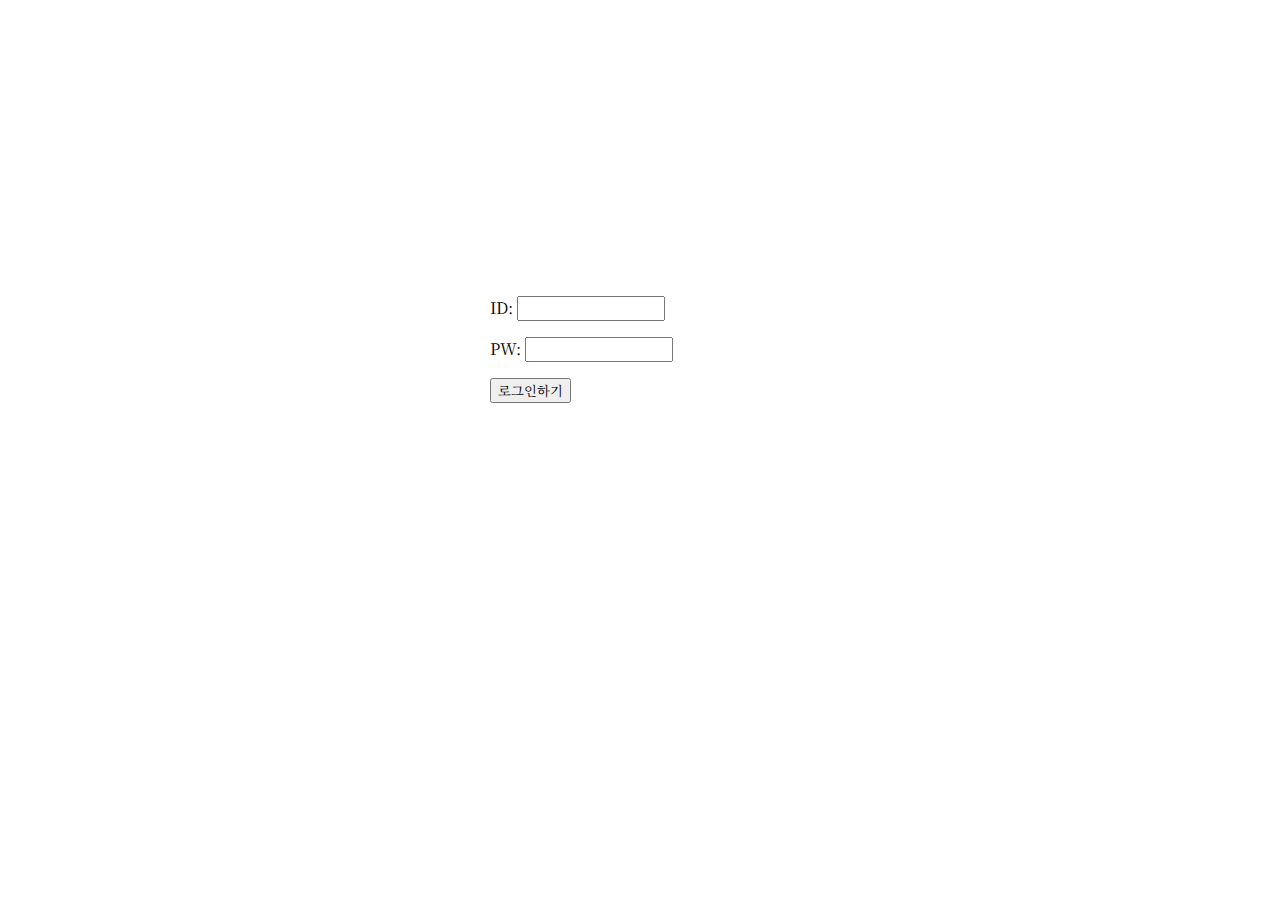
<file: login/login.html>
<!DOCTYPE html>
<html lang="en">

<head>
    <meta charset="UTF-8">
    <meta name="viewport" content="width=device-width, initial-scale=1.0">
    <title>로그인페이지</title>
    <link rel="stylesheet" href="styles.css">
    <style>
        @import url('https://fonts.googleapis.com/css2?family=Noto+Sans+KR:wght@300;700&family=Noto+Serif+KR&display=swap');

        * {
            font-family: 'Noto Sans KR', sans-serif;
            font-family: 'Noto Serif KR', serif;
        }
    </style>
</head>

<body>
    <header class="header">
        <div class="title">
            <h1>로그인 페이지</h1>
            <h5>아이디, 비밀번호를 입력해주세요</h5>
        </div>
        <p>ID: <input type="text"></p>
        <p>PW: <input type="password"></p>
        <button>로그인하기</button>
    </header>

</body>

</html>
</file>
<file: login/styles.css>
.header {
    width: 300px;
    margin: 50px auto 0px auto;
}

.title {
    background-image: url("https://www.ancient-origins.net/sites/default/files/field/image/Agesilaus-II-cover.jpg");
    background-size: cover;
    background-position: center;
    width: 300px;
    height: 200px;
    border-radius: 8px;
    padding-top: 30px;
    text-align: center;
    color: white;
}
</file>
